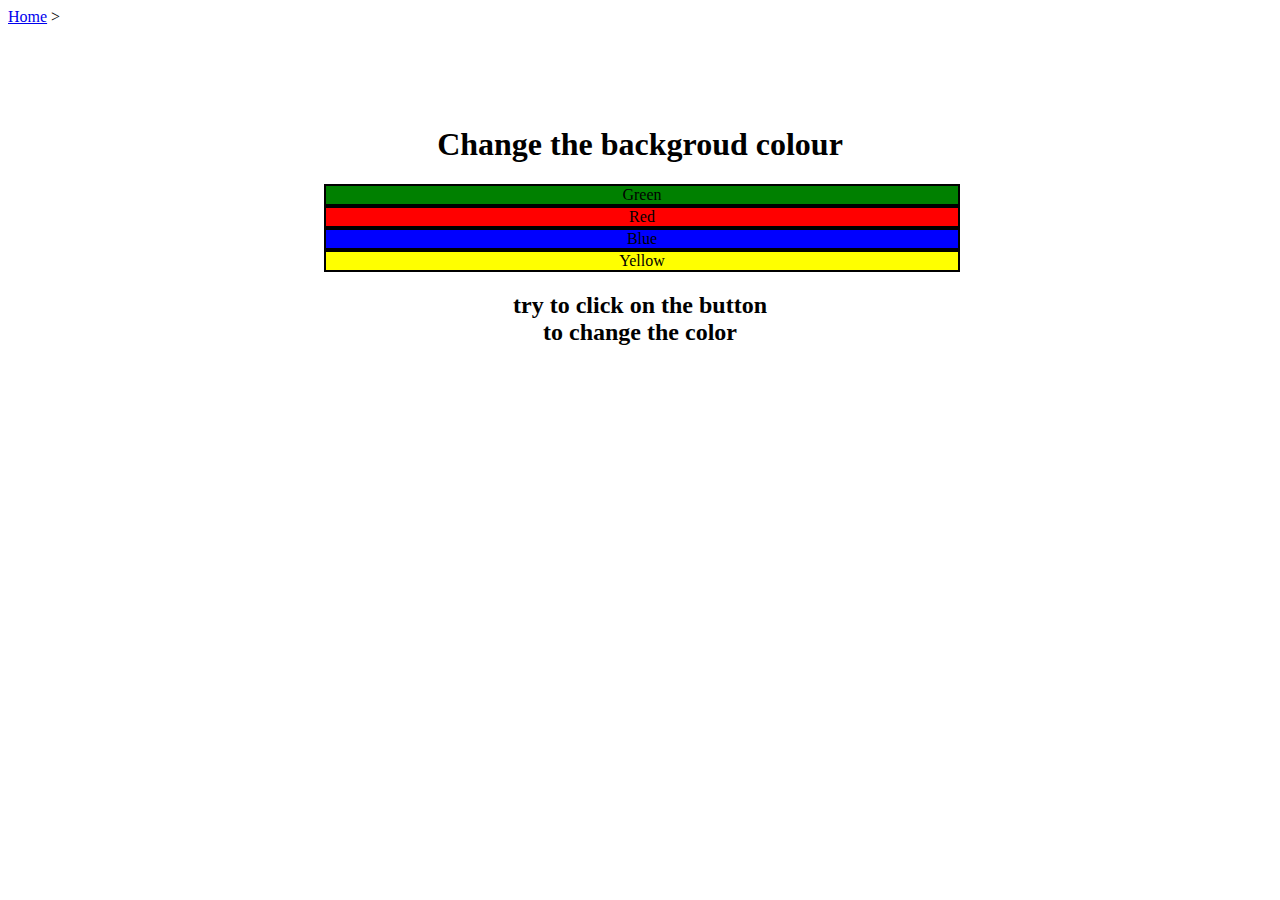
<file: projectOne/index.html>
<!DOCTYPE html>
<html lang="en">
<head>
    <meta charset="UTF-8">
    <meta name="viewport" content="width=device-width, initial-scale=1.0">
    <link rel="stylesheet" href="../projectOne/style.css">
    <meta http-equiv="X-UA-Compatible" content="ie=edge" />
    <title> JavaScript Color Change</title>
</head>
<body>
    <nav>
        <a href="/" aria-current="page">Home</a>
      >
    </nav>
    <div class="canvas">

        <h1>Change the backgroud colour</h1>
        <span class="button" id="green">Green</span>
        <span class="button" id="red">Red</span>
        <span class="button" id="blue">Blue</span>
        <span class="button" id="yellow">Yellow</span>
        <h2>try to click on the button <span>to change the color</span> </h2>

    </div>
    <script src="projectOneOne.js"></script>
</body>
</html>
</file>
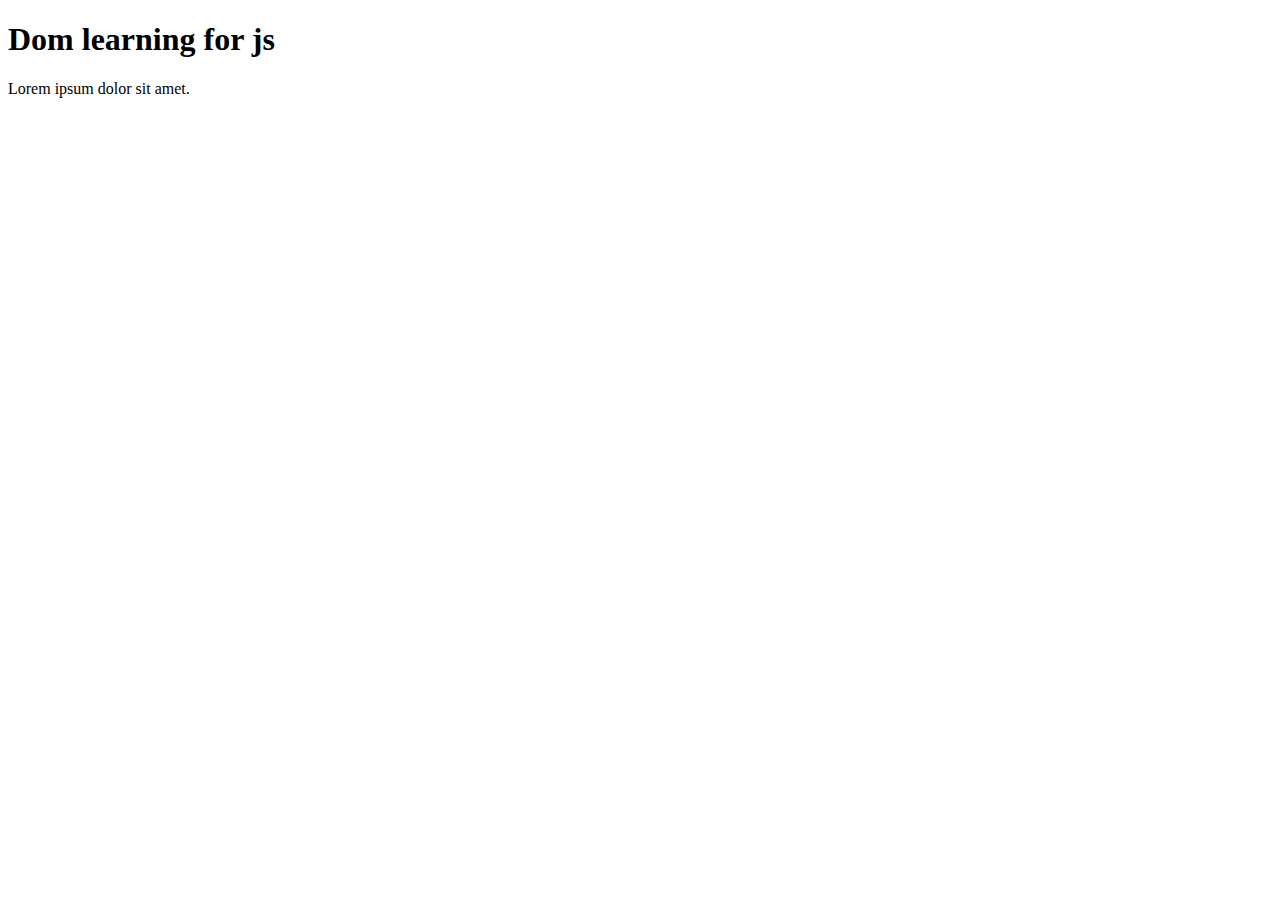
<file: 06_dom/one.html>
<!DOCTYPE html>
<html lang="en">
<head>
    <meta charset="UTF-8">

    <title>Dom learning</title>
    <style>
        .bg-black{
            background-color: #212121;
            color: #fff;
        }
    </style>
</head>
<body class="bg-color">
    <div >
        <h1 id="title" class="heading"> Dom learning for js</h1>
        <p>Lorem ipsum dolor sit amet.</p>
    </div>
</body>
</html>
</file>
<file: projectOne/style.css>
html {
    margin: 0;
}

span{
    display: block;
}

.canvas {
    margin: 100px auto 100px;
    width: 50%;
    text-align: center;
}

.button{
    border: solid black 2px;
    width: 100%;
    height: 100%;
    display: inline-block;
}

#red {
    background: red;
}

#yellow{
    background: yellow;
}

#blue{
    background: blue;
}

#green{
    background: green;
}
</file>
